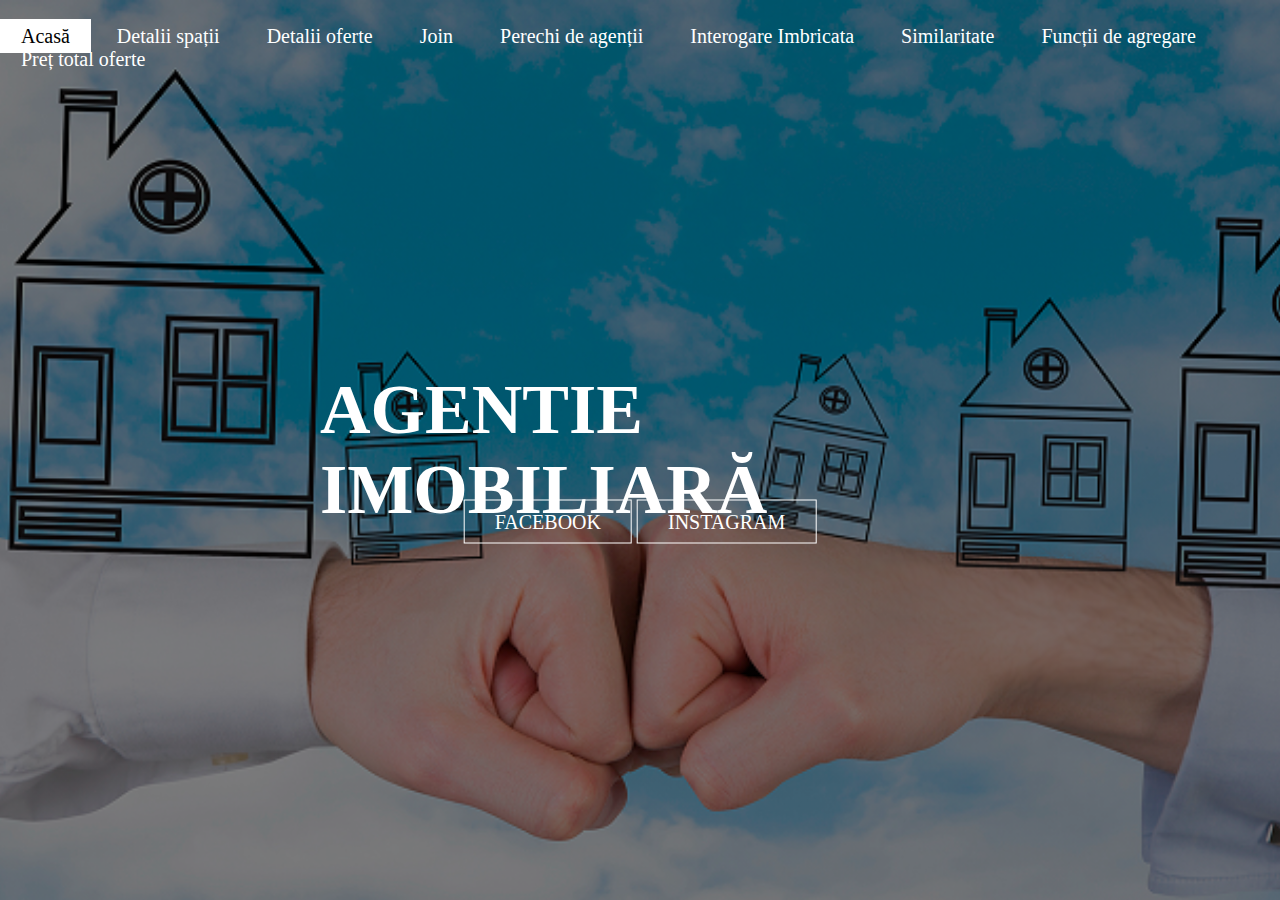
<file: index.html>
<html>
<head>

		<title>Agentie Imobiliara</title>
		<link rel="stylesheet" type="text/css" href="css/style.css">
		<meta charset=utf-8>
</head>

<body>
	<header>
	
		<div class="main">			
			<ul>
				<li class="active"><a href="index.html">Acasă</a></li>
				<li><a href="detalii.html">Detalii spații</a></li>
				<li><a href="3b.html">Detalii oferte</a></li>
				<li><a href="join.html">Join</a></li>
				<li><a href="4b.html">Perechi de agenții</a></li>
				<li><a href="exists.html">Interogare Imbricata</a></li>
				<li><a href="5b.html">Similaritate</a></li>
				<li><a href="functii.html">Funcții de agregare</a></li>
				<li><a href="6b.html">Preț total oferte</a></li>
			</ul>
		</div>
		<div class="title">
			<h1>AGENTIE IMOBILIARĂ</h1>
		</div>

			<div class="button">
			<a href="https://www.facebook.com/profile.php?id=100005026082435&ref=bookmarks" class="btn">FACEBOOK</a>
			<a href="https://www.instagram.com/sasaujancristian/?hl=ro" class="btn">INSTAGRAM</a>
			</div>
			
			
	</header>
	


</body>

</html>
</file>
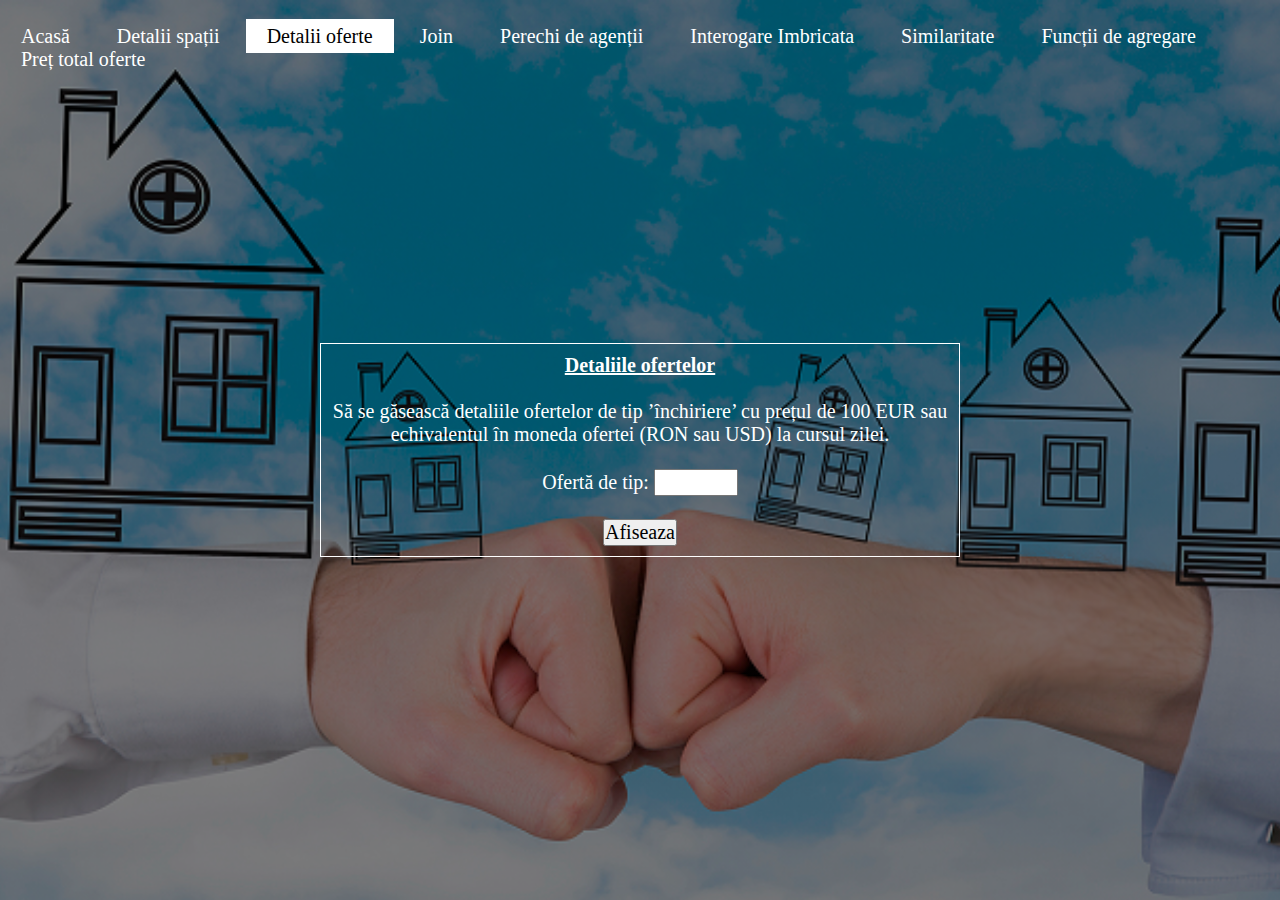
<file: 3b.html>
<html>
<head>

		<title>Agentie Imobiliara</title>
		<link rel="stylesheet" type="text/css" href="css/style.css">
		<meta charset=utf-8>
</head>

<body>
<form action="3b.php" method=post>
	<header>
	
		<div class="main">
			<ul>
				<li><a href="index.html">Acasă</a></li>
				<li><a href="detalii.html">Detalii spații</a></li>
				<li class="active"><a href="3b.html">Detalii oferte</a></li>
				<li><a href="join.html">Join</a></li>
				<li><a href="4b.html">Perechi de agenții</a></li>
				<li><a href="exists.html">Interogare Imbricata</a></li>
				<li><a href="5b.html">Similaritate</a></li>
				<li><a href="functii.html">Funcții de agregare</a></li>
				<li><a href="6b.html">Preț total oferte</a></li>
			</ul>
		</div>
		<div class="detalii">
			<h1 align="center"><u><b>Detaliile ofertelor</u></b></h1><br>
<p align="center">Să se găsească detaliile ofertelor de tip ’închiriere’ cu prețul de 100 EUR sau
echivalentul în moneda ofertei (RON sau USD) la cursul zilei. </p>
<br>
<p align="center">Ofertă de tip: <input type="text" name="tip" size="5" maxlength="5"></p>
<br>
<p colspan="2" align="center"><input type=submit value="Afiseaza"></p>

		</div>
		
		
			
			
	</header>		

</form>
</body>

</html>
</file>
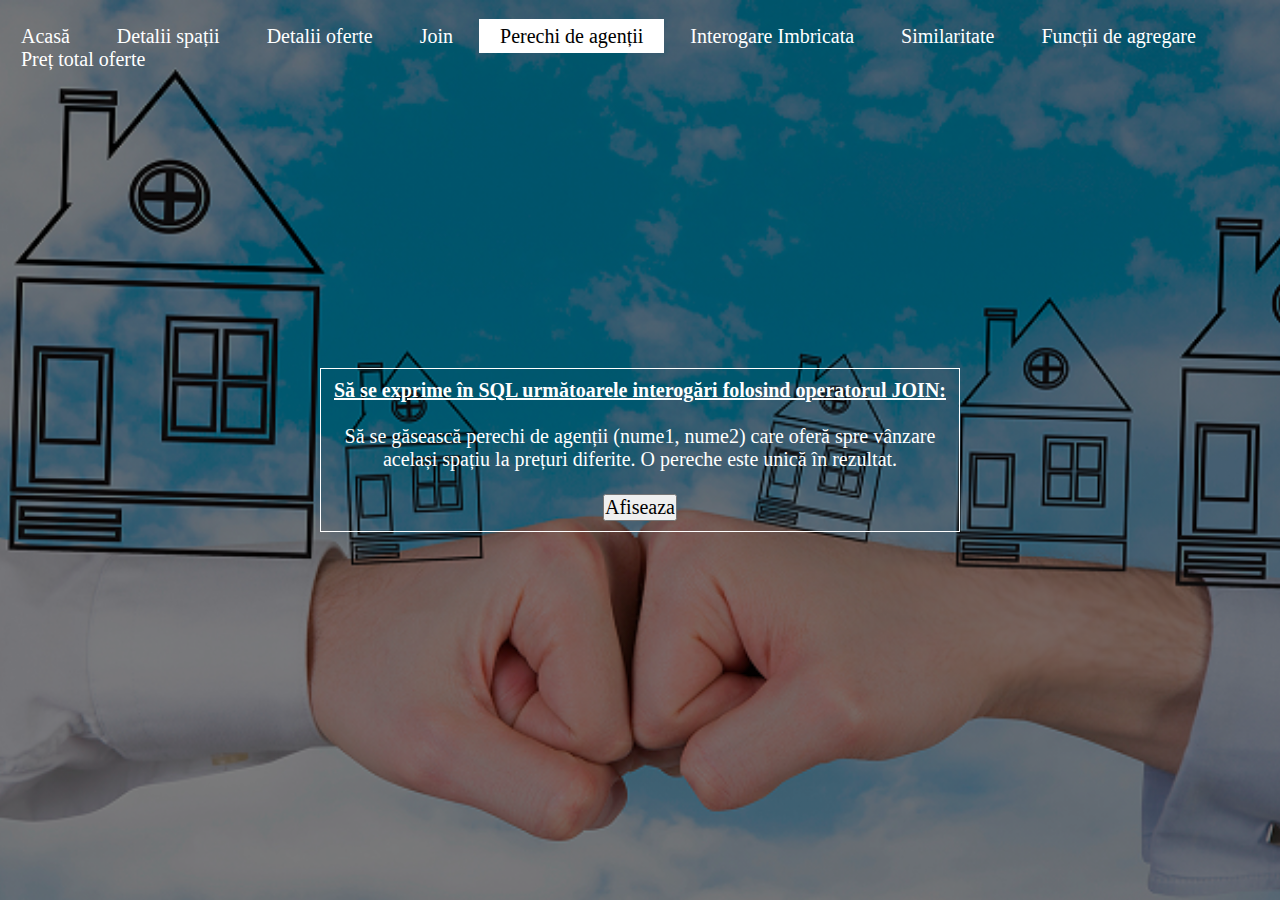
<file: 4b.html>
<html>
<head>

		<title>Agentie Imobiliara</title>
		<link rel="stylesheet" type="text/css" href="css/style.css">
		<meta charset=utf-8>
</head>

<body>
<form action="4b.php" method=post>
	<header>
	
		<div class="main">
			<ul>
				<li><a href="index.html">Acasă</a></li>
				<li><a href="detalii.html">Detalii spații</a></li>
				<li><a href="3b.html">Detalii oferte</a></li>
				<li><a href="join.html">Join</a></li>
				<li class="active"><a href="4b.html">Perechi de agenții</a></li>
				<li><a href="exists.html">Interogare Imbricata</a></li>
				<li><a href="5b.html">Similaritate</a></li>
				<li><a href="functii.html">Funcții de agregare</a></li>
				<li><a href="6b.html">Preț total oferte</a></li>
			</ul>
		</div>
		<div class="detalii">
			<h1 align="center"><u><b>Să se exprime în SQL următoarele interogări folosind operatorul JOIN:</u></b></h1><br>
<p align="center">Să se găsească perechi de agenții (nume1, nume2) care oferă spre vânzare
același spațiu la prețuri diferite. O pereche este unică în rezultat.</p>
<br>
<p colspan="2" align="center"><input type=submit value="Afiseaza"></p>
		
		</div>
		
		
			
			
	</header>		

</form>
</body>

</html>
</file>
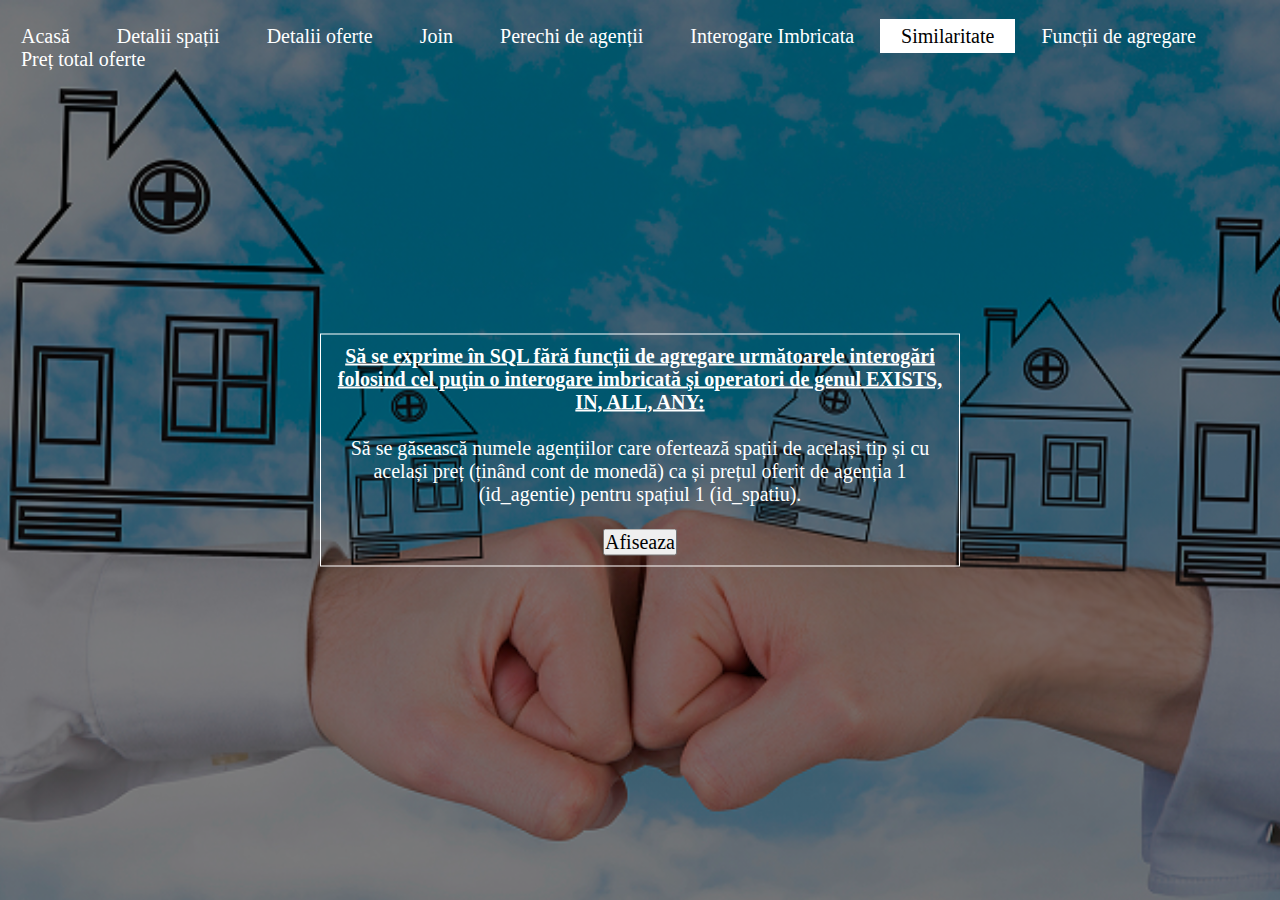
<file: 5b.html>
<html>
<head>

		<title>Agentie Imobiliara</title>
		<link rel="stylesheet" type="text/css" href="css/style.css">
		<meta charset=utf-8>
</head>

<body>
<form action="5b.php" method=post>
	<header>
	
		<div class="main">
		
			<ul>
				<li><a href="index.html">Acasă</a></li>
				<li><a href="detalii.html">Detalii spații</a></li>
				<li><a href="3b.html">Detalii oferte</a></li>
				<li><a href="join.html">Join</a></li>
				<li><a href="4b.html">Perechi de agenții</a></li>
				<li><a href="exists.html">Interogare Imbricata</a></li>
				<li class="active"><a href="5b.html">Similaritate</a></li>
				<li><a href="functii.html">Funcții de agregare</a></li>
				<li><a href="6b.html">Preț total oferte</a></li>
			</ul>
		</div>
		<div class="detalii">
					<h1 align="center"><u><b>Să se exprime în SQL fără funcții de agregare următoarele interogări
folosind cel puţin o interogare imbricată şi operatori de genul EXISTS, IN, ALL,
ANY: </b></u></h1>
			<br>
	<p align="center"> Să se găsească numele agențiilor care ofertează spații de același tip și cu
același preț (ținând cont de monedă) ca și prețul oferit de agenția 1 (id_agentie)
pentru spațiul 1 (id_spatiu).</p><br>

<p colspan="2" align="center"><input type=submit value="Afiseaza"></p>
			
		</div>
		
		
			
			
	</header>		


</body>

</html>
</file>
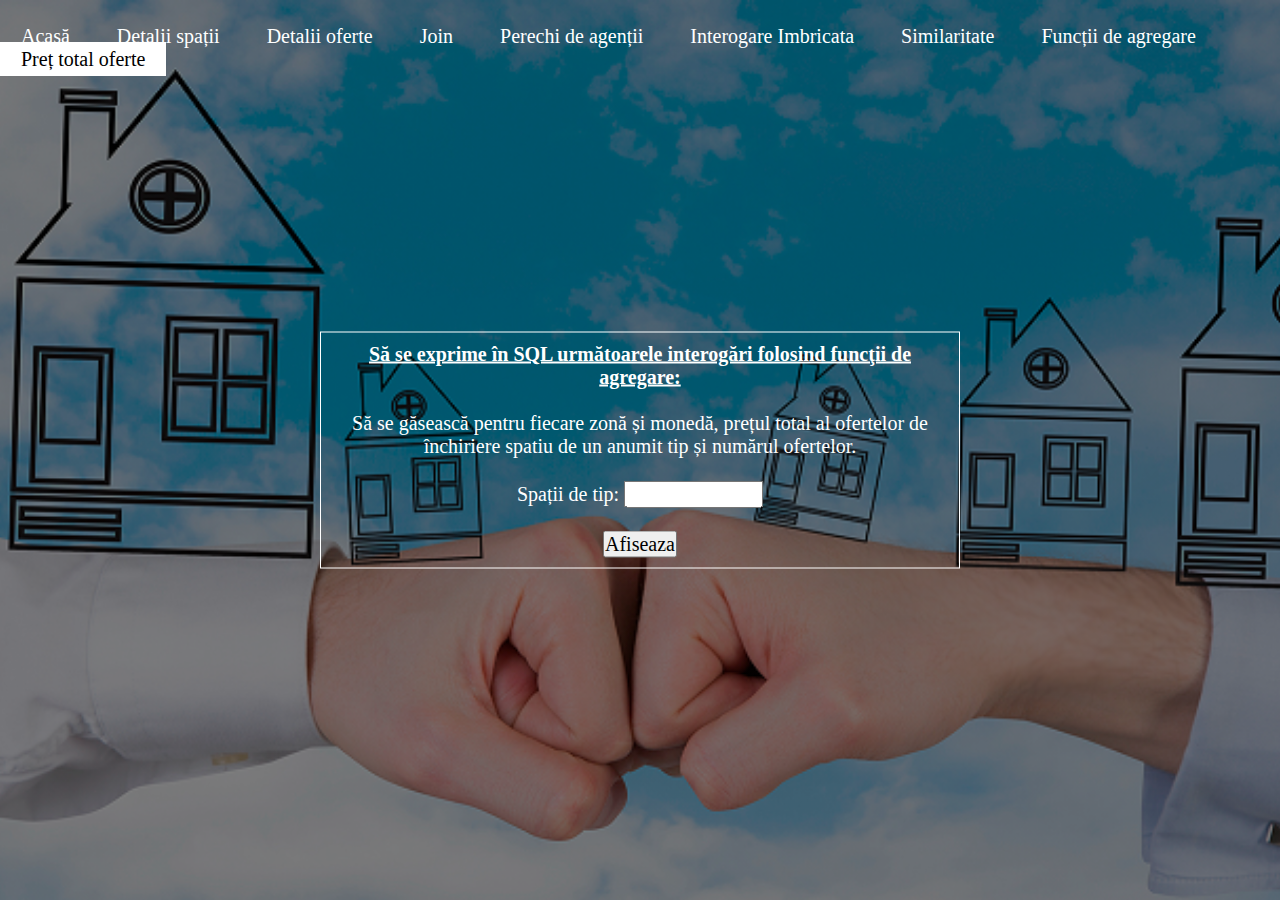
<file: 6b.html>
<html>
<head>

		<title>Agentie Imobiliara</title>
		<link rel="stylesheet" type="text/css" href="css/style.css">
		<meta charset=utf-8>
</head>

<body>
<form action="6b.php" method=post>
	<header>
	
		<div class="main">
				
			<ul>
				<li><a href="index.html">Acasă</a></li>
				<li><a href="detalii.html">Detalii spații</a></li>
				<li><a href="3b.html">Detalii oferte</a></li>
				<li><a href="join.html">Join</a></li>
				<li><a href="4b.html">Perechi de agenții</a></li>
				<li><a href="exists.html">Interogare Imbricata</a></li>
				<li><a href="5b.html">Similaritate</a></li>
				<li><a href="functii.html">Funcții de agregare</a></li>
				<li class="active"><a href="6b.html">Preț total oferte</a></li>
			</ul>
		</div>
		<div class="detalii">
			<h1 align="center"><u><b>Să se exprime în SQL următoarele interogări folosind funcţii de agregare:</u></b></h1>
			<br>
			
		<p align="center">Să se găsească pentru fiecare zonă și monedă, prețul total al ofertelor de
închiriere spatiu de un anumit tip și numărul ofertelor.</p><br>

<p align="center">Spații de tip: <input type="text" name="tip" size="10" maxlength="15"></p>
<br>
<p colspan="2" align="center"><input type=submit value="Afiseaza"></p>
		</div>
		
		
		
			
			
	</header>		


</body>

</html>
</file>
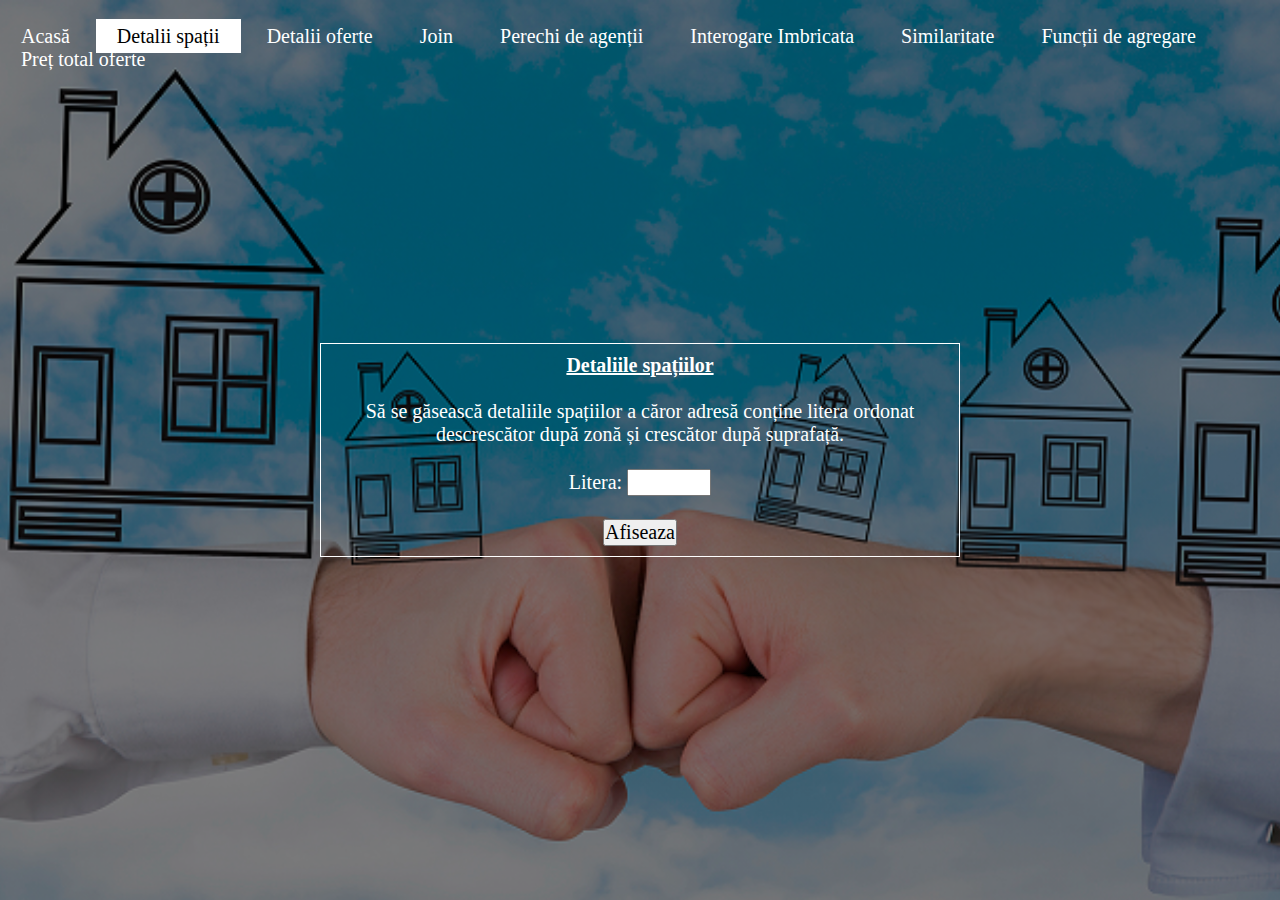
<file: detalii.html>
<html>
<head>

		<title>Agentie Imobiliara</title>
		<link rel="stylesheet" type="text/css" href="css/style.css">
		<meta charset=utf-8>
</head>

<body>
<form action="3a.php" method=post>
	<header>
	
		<div class="main">
			<ul>
				<li><a href="index.html">Acasă</a></li>
				<li class="active"><a href="detalii.html">Detalii spații</a></li>
				<li><a href="3b.html">Detalii oferte</a></li>
				<li><a href="join.html">Join</a></li>
				<li><a href="4b.html">Perechi de agenții</a></li>
				<li><a href="exists.html">Interogare Imbricata</a></li>
				<li><a href="5b.html">Similaritate</a></li>
				<li><a href="functii.html">Funcții de agregare</a></li>
				<li><a href="6b.html">Preț total oferte</a></li>
			</ul>
		</div>
		<div class="detalii">
			<h1 align="center"><u><b>Detaliile spațiilor</u></b></h1><br>
			<p align="center">Să se găsească detaliile spațiilor a căror adresă conține litera ordonat
descrescător după zonă și crescător după suprafață.</p><br>
<p align="center">Litera: <input type="text" name="3a" size="5" maxlength="5"></p>

<br>
<p colspan="2" align="center"><input type=submit value="Afiseaza"></p>
		</div>
		
		
			
			
	</header>		

</form>
</body>

</html>
</file>
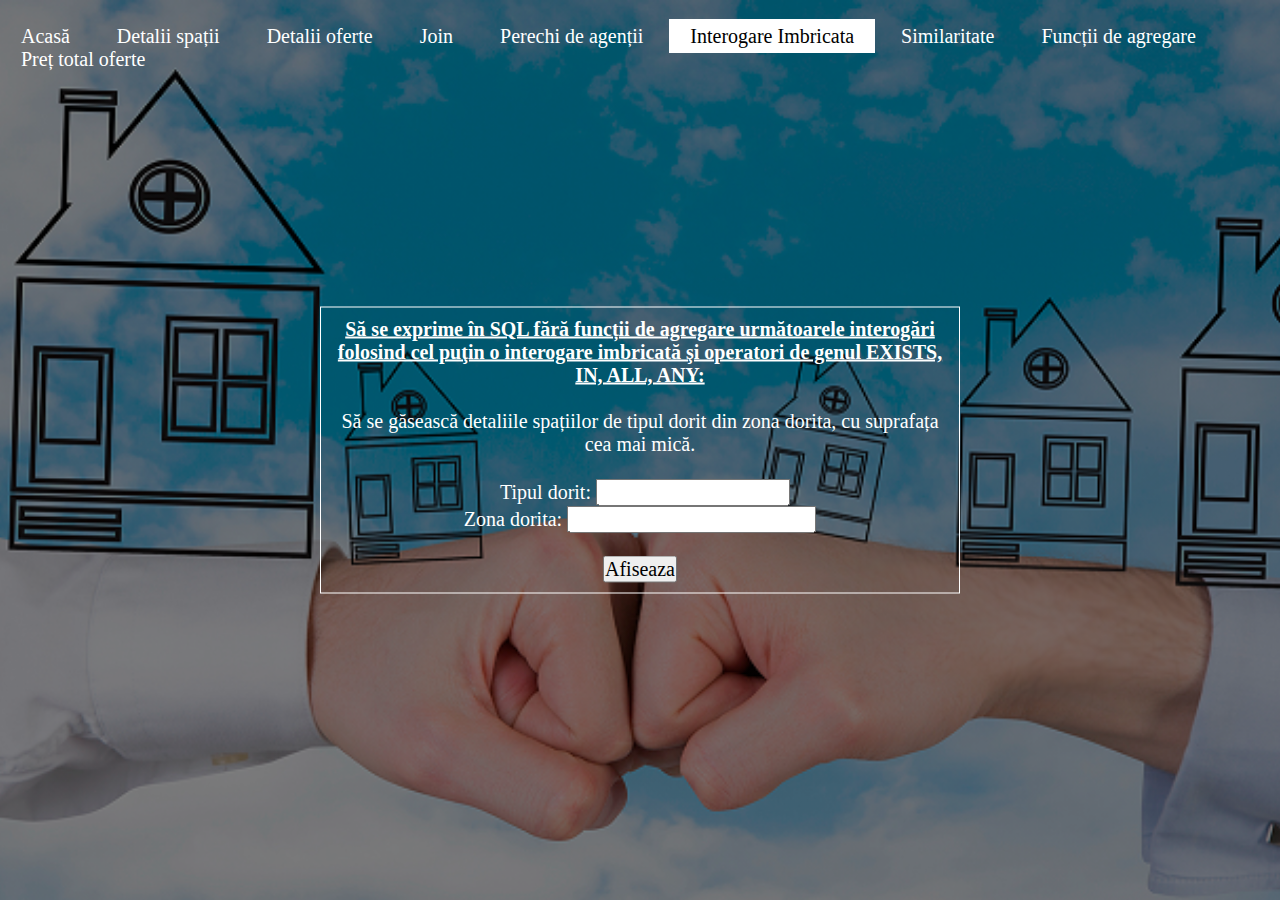
<file: exists.html>
<html>
<head>

		<title>Agentie Imobiliara</title>
		<link rel="stylesheet" type="text/css" href="css/style.css">
		<meta charset=utf-8>
</head>

<body>
<form action="5a.php" method=post>
	<header>
	
		<div class="main">			
			<ul>
				<li><a href="index.html">Acasă</a></li>
				<li><a href="detalii.html">Detalii spații</a></li>
				<li><a href="3b.html">Detalii oferte</a></li>
				<li><a href="join.html">Join</a></li>
				<li><a href="4b.html">Perechi de agenții</a></li>
				<li class="active"><a href="exists.html">Interogare Imbricata</a></li>
				<li><a href="5b.html">Similaritate</a></li>
				<li><a href="functii.html">Funcții de agregare</a></li>
				<li><a href="6b.html">Preț total oferte</a></li>
			</ul>
		</div>
		<div class="detalii">
			<h1 align="center"><u><b>Să se exprime în SQL fără funcții de agregare următoarele interogări
folosind cel puţin o interogare imbricată şi operatori de genul EXISTS, IN, ALL,
ANY: </b></u></h1>
			<br>
			<p align="center">Să se găsească detaliile spațiilor de tipul dorit din zona dorita, cu suprafața cea
mai mică.</p><br>
<p align="center">&nbsp;&nbsp;Tipul dorit: <input type="text" name="tip" size="15" maxlength="15"></p>
<p align="center">Zona dorita: <input type="number" name="zona" size="5" maxlength="5"></p><br>
<p colspan="2" align="center"><input type=submit value="Afiseaza"></p>
			
		</div>
		
		
			
			
	</header>		


</body>

</html>
</file>
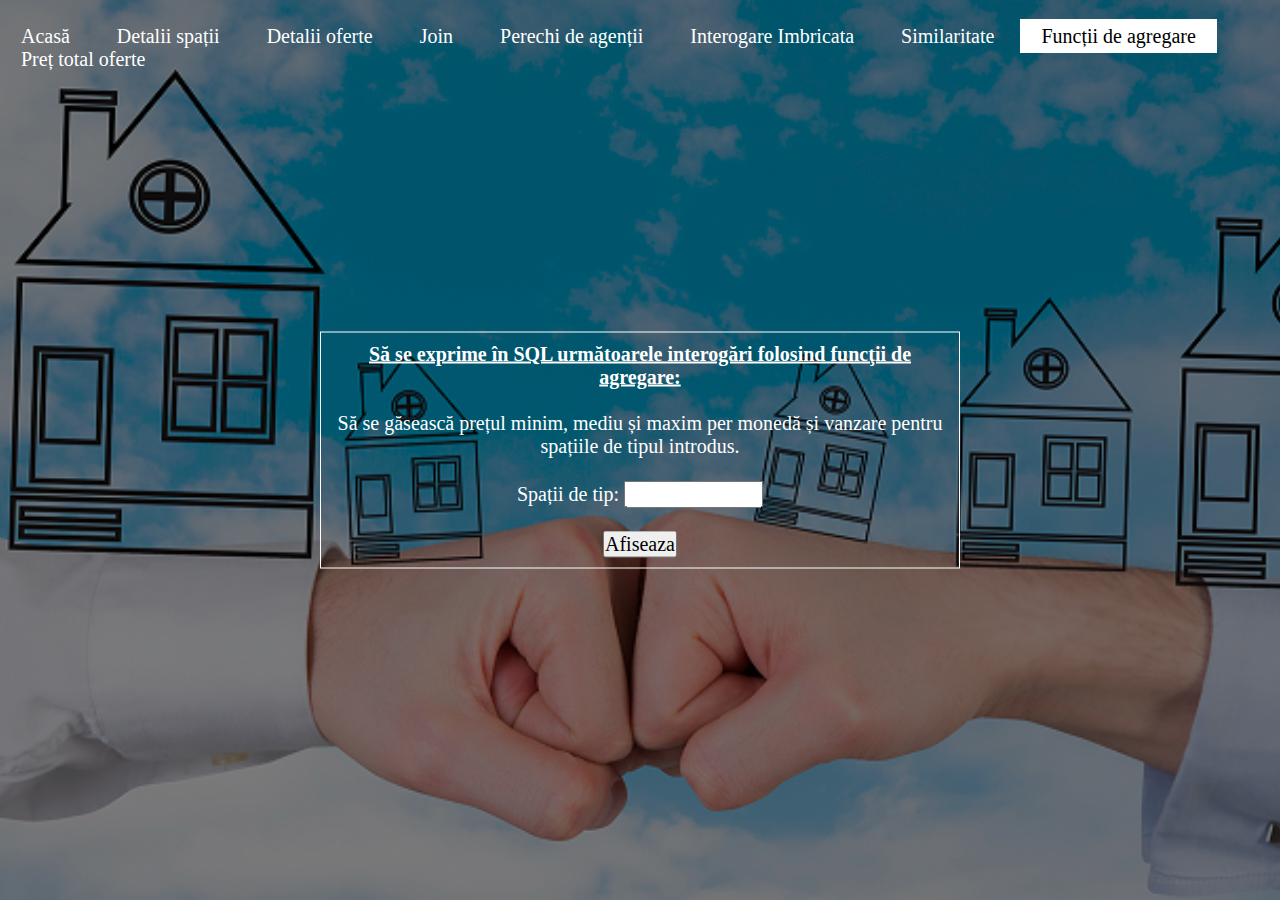
<file: functii.html>
<html>
<head>

		<title>Agentie Imobiliara</title>
		<link rel="stylesheet" type="text/css" href="css/style.css">
		<meta charset=utf-8>
</head>

<body>
<form action="6a.php" method=post>
	<header>
	
		<div class="main">
				
			<ul>
				<li><a href="index.html">Acasă</a></li>
				<li><a href="detalii.html">Detalii spații</a></li>
				<li><a href="3b.html">Detalii oferte</a></li>
				<li><a href="join.html">Join</a></li>
				<li><a href="4b.html">Perechi de agenții</a></li>
				<li><a href="exists.html">Interogare Imbricata</a></li>
				<li><a href="5b.html">Similaritate</a></li>
				<li class="active"><a href="functii.html">Funcții de agregare</a></li>
				<li><a href="6b.html">Preț total oferte</a></li>
			</ul>
		</div>
		<div class="detalii">
			<h1 align="center"><u><b>Să se exprime în SQL următoarele interogări folosind funcţii de agregare:</u></b></h1>
			<br>
			<p align="center">Să se găsească prețul minim, mediu și maxim per monedă și vanzare pentru
spațiile de tipul introdus.</p><br>

<p align="center">Spații de tip: <input type="text" name="tip" size="10" maxlength="15"></p>
<br>
<p colspan="2" align="center"><input type=submit value="Afiseaza"></p>

		</div>
		
		
		
			
			
	</header>		


</body>

</html>
</file>
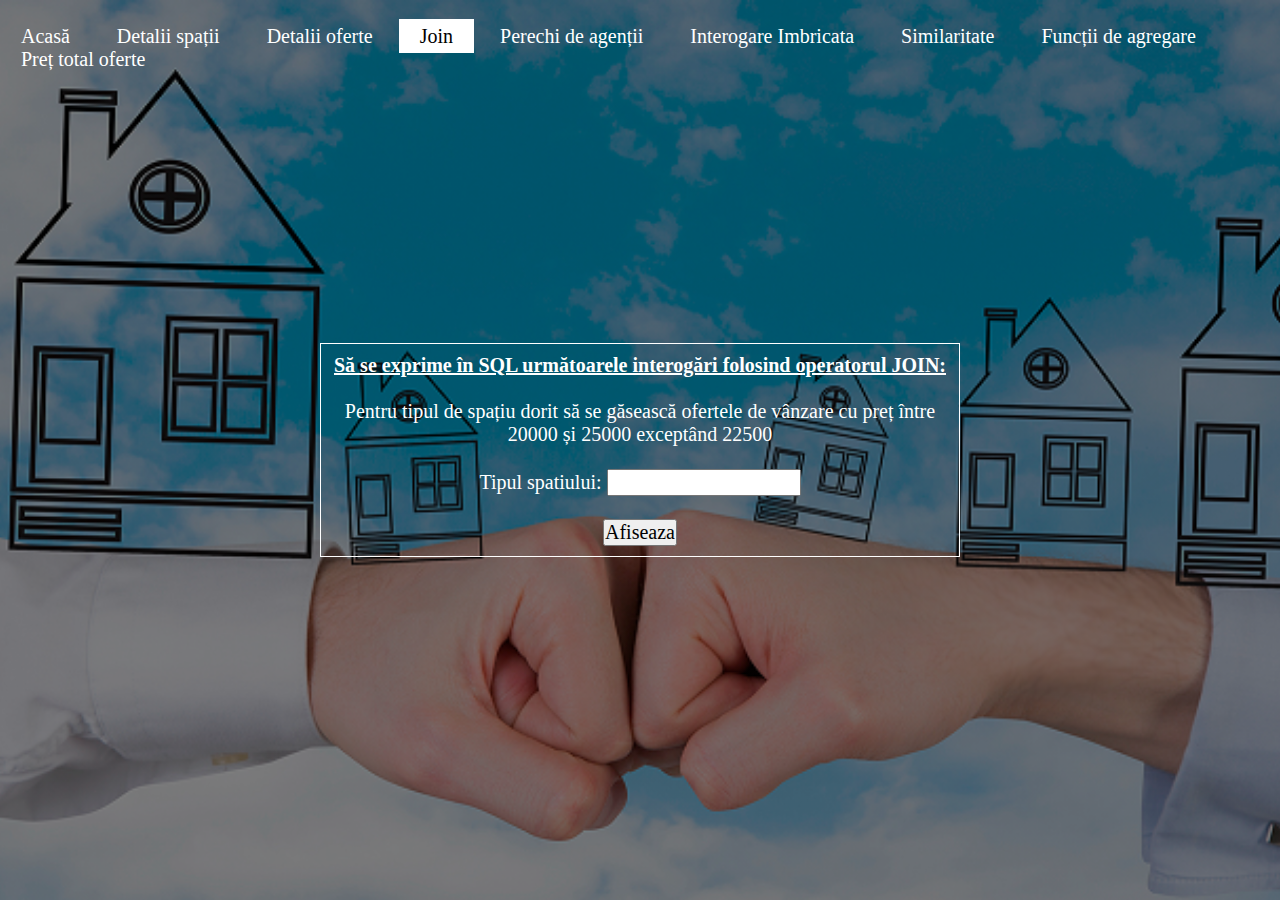
<file: join.html>
<html>
<head>

		<title>Agentie Imobiliara</title>
		<link rel="stylesheet" type="text/css" href="css/style.css">
		<meta charset=utf-8>
</head>

<body>
<form action="4a.php" method=post>
	<header>
	
		<div class="main">
			<ul>
				<li><a href="index.html">Acasă</a></li>
				<li><a href="detalii.html">Detalii spații</a></li>
				<li><a href="3b.html">Detalii oferte</a></li>
				<li class="active"><a href="join.html">Join</a></li>
				<li><a href="4b.html">Perechi de agenții</a></li>
				<li><a href="exists.html">Interogare Imbricata</a></li>
				<li><a href="5b.html">Similaritate</a></li>
				<li><a href="functii.html">Funcții de agregare</a></li>
				<li><a href="6b.html">Preț total oferte</a></li>
			</ul>
		</div>
		<div class="detalii">
			<h1 align="center"><u><b>Să se exprime în SQL următoarele interogări folosind operatorul JOIN:</u></b></h1>
			<br>
			<p align="center">Pentru tipul de spațiu dorit să se găsească ofertele de vânzare cu preț
între 20000 și 25000 exceptând 22500</p><br>
<p align="center">Tipul spatiului: <input type="text" name="tip" size="15" maxlength="15"></p>	
<br>
<p colspan="2" align="center"><input type=submit value="Afiseaza"></p>
		</div>
		
		
			
			
	</header>		

</form>
</body>

</html>
</file>
<file: css/style.css>
*{
	margin: 0;
	padding: 0;
	font-family: Times New Roman;
	font-size: 20px;
}

header{
	background-image:linear-gradient(rgba(0,0,0,0.5),rgba(0,0,0,0.5)),url(../1.jpg);
	height:100vh;
	background-size: cover;
	background-position: center;
}

ul{
	float: right;
	list-style-type: none;
	margin-top: 25px;
}

ul li{
	display : inline-block;
}

ul li a{
	text-decoration:none;
	color: #fff;
	padding: 5px 20px;
	border: 1px solid transparent;
	transition: 0.6s ease;
}

ul li a:hover{
	background-color: white;
	color: black;
}

ul li.active a{
	background-color: white;
	color: black;
}

.logo img{
	float:left;
	width:150px;
	margin-top: 1px;
}
.title{
	position: absolute;
	top: 50%;
	left: 50%;
	transform: translate(-50%,-50%);

}

.title h1{
	color: white;
	font-size: 70px;
}

.button{
	position: absolute;
	top: 58%;
	left: 50%;
	transform: translate(-50%,-50%);
}

.btn{
	border:1px solid #fff;
	padding:10px 30px;
	color: white;
	text-decoration:none;
	transition: 0.6s ease;
}

.btn:hover{
	background-color: white;
	color: black;
}

.detalii{
	position: absolute;
	top: 50%;
	left: 50%;
	transform: translate(-50%,-50%);
	border:1px solid #fff;
	padding:10px 10px;
	color: white;
	text-decoration:none;
	
}
</file>
